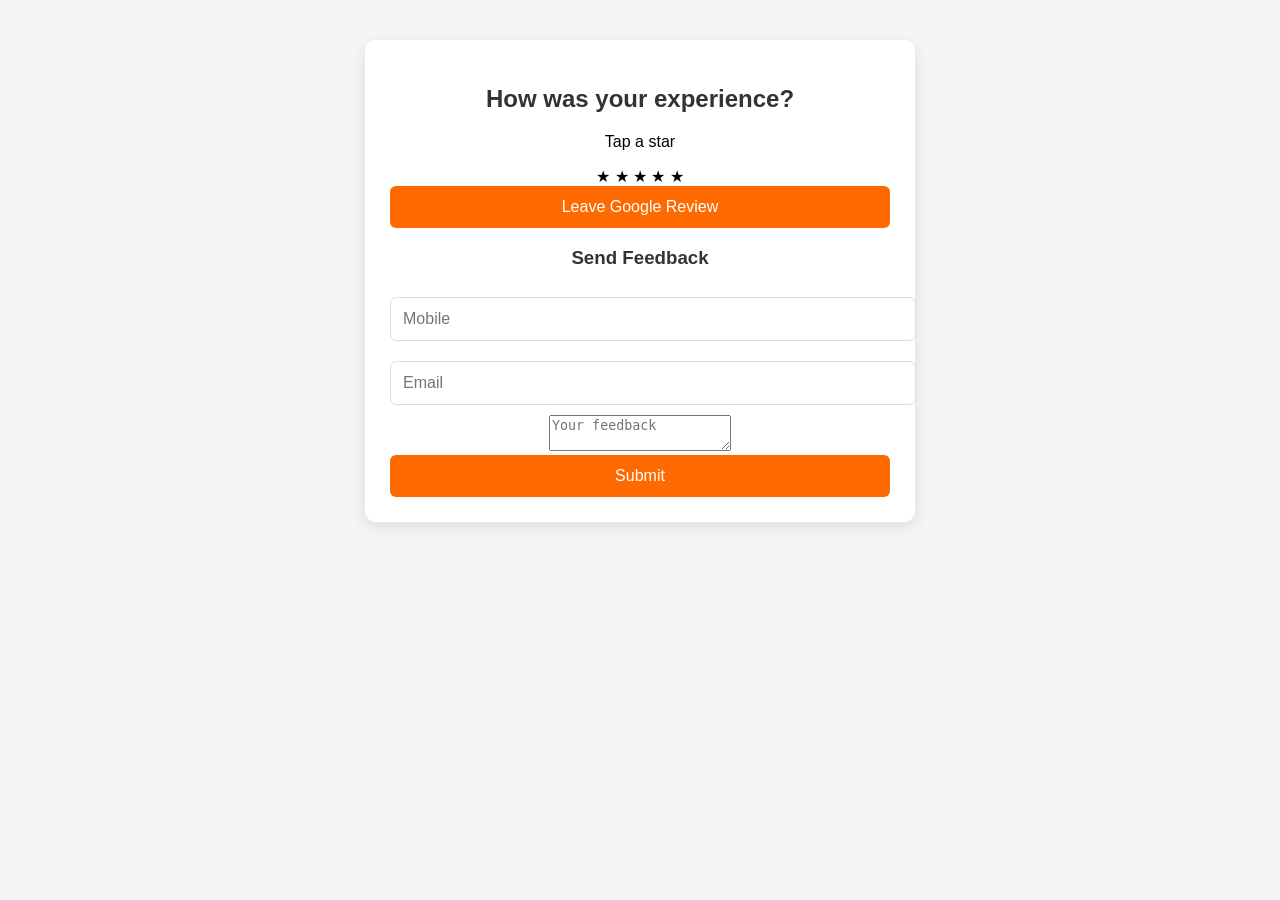
<file: index.html>
<!DOCTYPE html>
<html>
<head>
<meta charset="UTF-8">
<title>Star Rating</title>
<link rel="stylesheet" href="css/style.css">
</head>
<body>

<div class="container">
<h2>How was your experience?</h2>
<p>Tap a star</p>

<div class="stars">
<span onclick="rate(1)">★</span>
<span onclick="rate(2)">★</span>
<span onclick="rate(3)">★</span>
<span onclick="rate(4)">★</span>
<span onclick="rate(5)">★</span>
</div>

<div id="good" class="hidden">
<button onclick="goReview()">Leave Google Review</button>
</div>

<div id="bad" class="hidden">
<h3>Send Feedback</h3>
<input placeholder="Mobile">
<input placeholder="Email">
<textarea placeholder="Your feedback"></textarea>
<button onclick="thanks()">Submit</button>
</div>

</div>

<script>
function rate(s){
if(s>=4){
document.getElementById("good").classList.remove("hidden")
}
else{
document.getElementById("bad").classList.remove("hidden")
}
}

function goReview(){
window.location.href="https://search.google.com/local/writereview"
}

function thanks(){
document.body.innerHTML="<h2>Thank you for feedback</h2>"
}
</script>

</body>
</html>
</file>
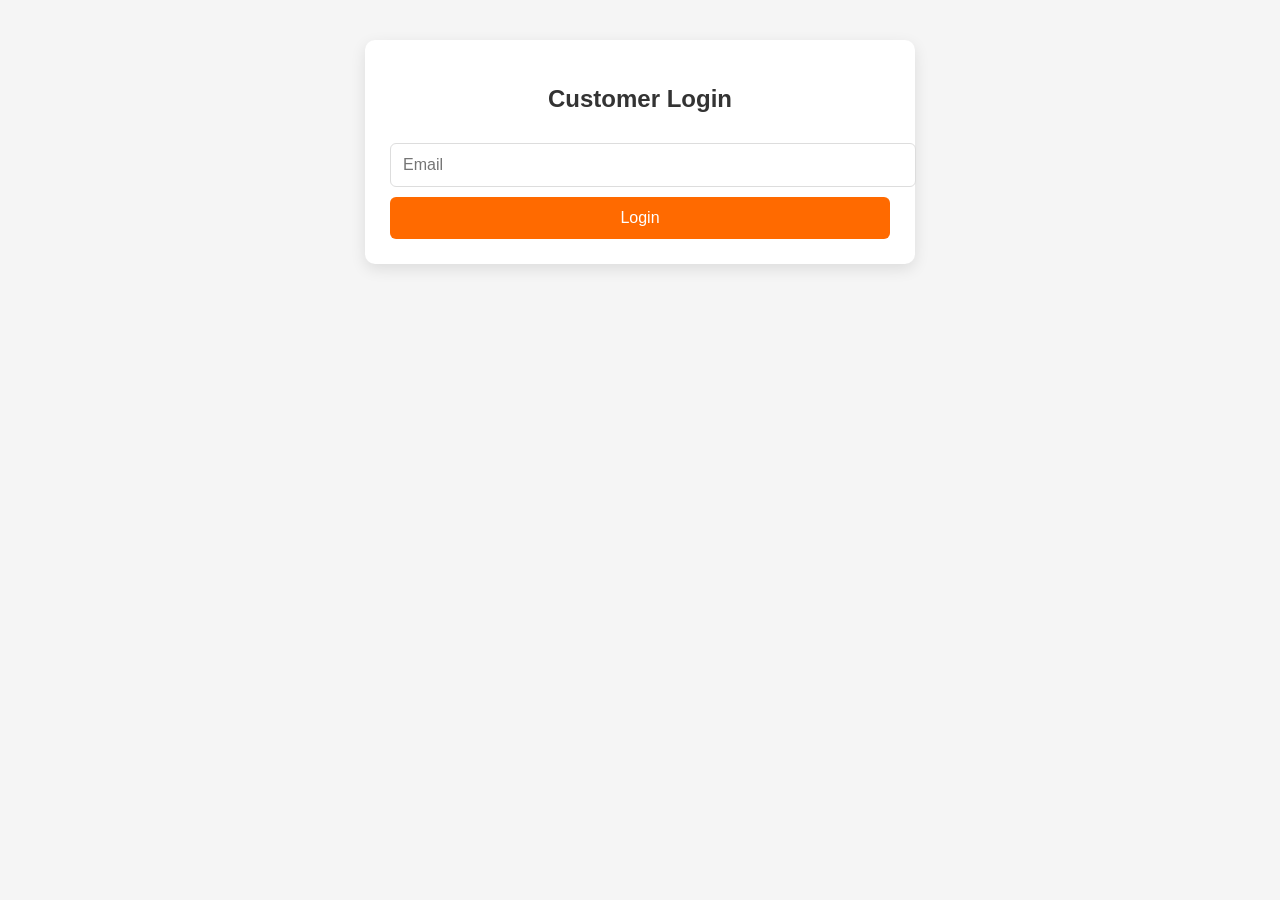
<file: login.html>
<!DOCTYPE html>
<html>
<head>
<meta charset="UTF-8">
<title>Login</title>
<link rel="stylesheet" href="css/style.css">
</head>
<body>

<div class="container">
<h2>Customer Login</h2>

<input id="email" placeholder="Email">
<button onclick="login()">Login</button>

</div>

<script src="login.js"></script>

</body>
</html>
</file>
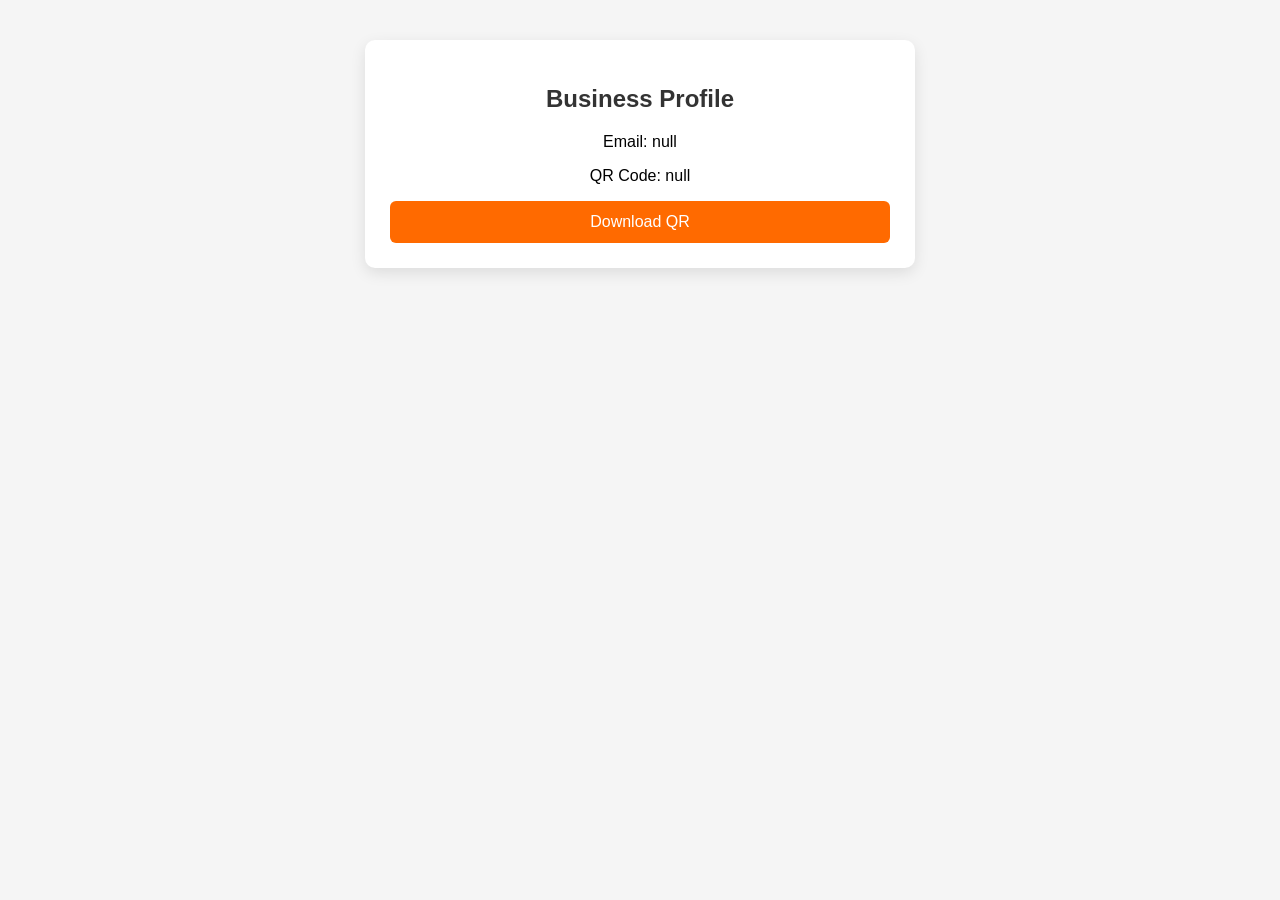
<file: profile.html>
<!DOCTYPE html>
<html>
<head>
<meta charset="UTF-8">
<title>Profile</title>
<link rel="stylesheet" href="css/style.css">
</head>
<body>

<div class="container">
<h2>Business Profile</h2>

<p id="email"></p>
<p id="qr"></p>

<button onclick="downloadQR()">Download QR</button>

</div>

<script>
let email=localStorage.getItem("user")
let qr=localStorage.getItem("qr")

document.getElementById("email").innerText="Email: "+email
document.getElementById("qr").innerText="QR Code: "+qr

function downloadQR(){
alert("QR download feature placeholder")
}
</script>

</body>
</html>
</file>
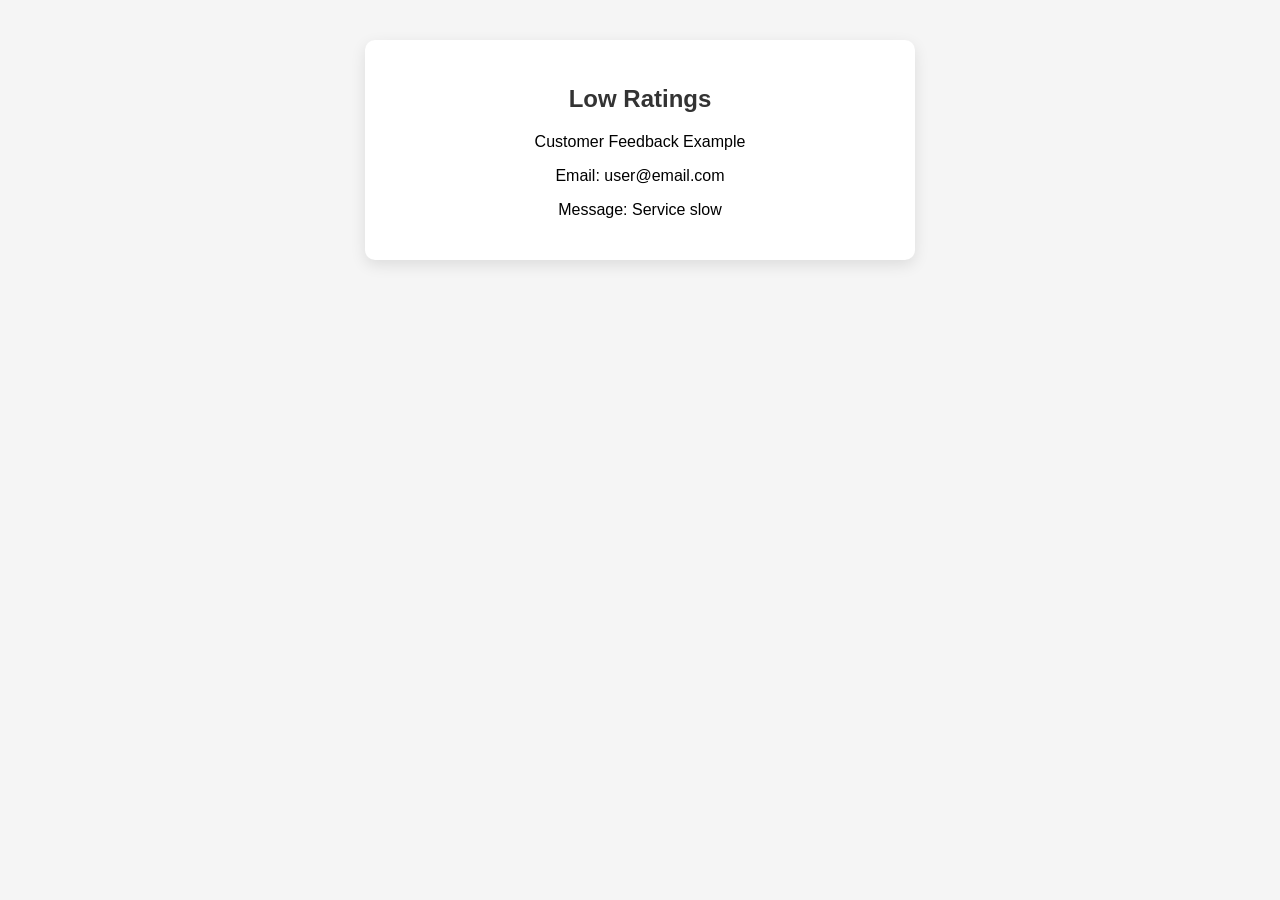
<file: ratings.html>
<!DOCTYPE html>
<html>
<head>
<meta charset="UTF-8">
<title>Ratings</title>
<link rel="stylesheet" href="css/style.css">
</head>
<body>

<div class="container">
<h2>Low Ratings</h2>

<p>Customer Feedback Example</p>

<div class="feedback">
<p>Email: user@email.com</p>
<p>Message: Service slow</p>
</div>

</div>

</body>
</html>
</file>
<file: css/style.css>
body{
font-family:Arial, sans-serif;
background:#f5f5f5;
margin:0;
padding:0;
text-align:center;
}

.container{
max-width:500px;
margin:auto;
background:white;
padding:25px;
border-radius:10px;
box-shadow:0 5px 15px rgba(0,0,0,0.1);
margin-top:40px;
}

h1,h2,h3{
color:#333;
}

input{
width:100%;
padding:12px;
margin:10px 0;
border:1px solid #ddd;
border-radius:6px;
font-size:16px;
}

button{
width:100%;
padding:12px;
background:#ff6a00;
border:none;
color:white;
font-size:16px;
border-radius:6px;
cursor:pointer;
}

button:hover{
background:#e55a00;
}

.link-box{
background:#f0f0f0;
padding:10px;
border-radius:6px;
word-break:break-all;
margin-top:10px;
}

.card{
background:white;
padding:20px;
border-radius:10px;
box-shadow:0 3px 10px rgba(0,0,0,0.1);
margin:15px 0;
}

.blue{
color:#007bff;
}

.red{
color:#ff0000;
}

.green{
color:#28a745;
}
</file>
